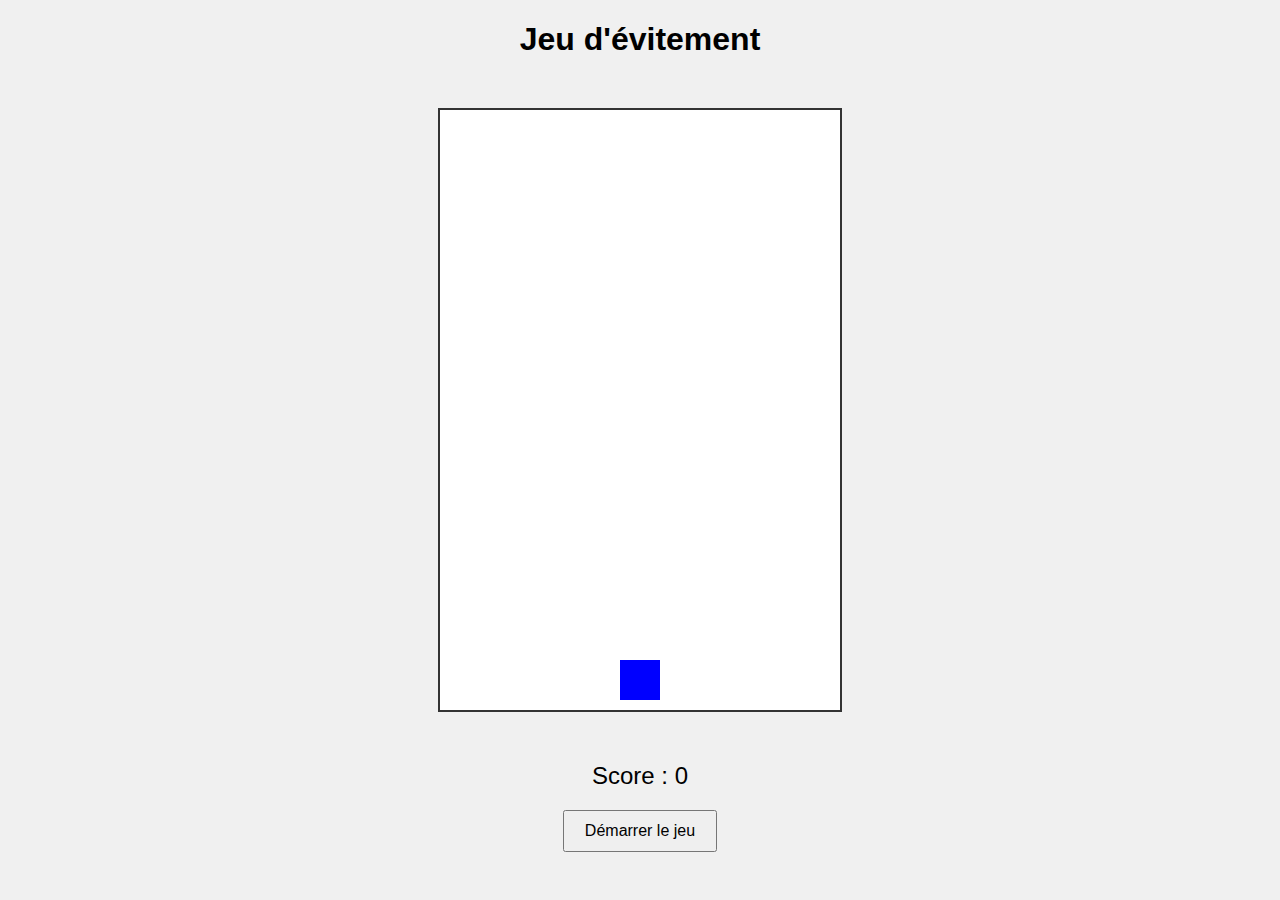
<file: index.html>
<!DOCTYPE html>
<html lang="fr">
<head>
<meta charset="UTF-8">
<title>Jeu d'évitement</title>
<style>
    body {
        margin: 0;
        font-family: Arial, sans-serif;
        text-align: center;
        background-color: #f0f0f0;
    }
    #gameArea {
        position: relative;
        width: 400px;
        height: 600px;
        margin: 50px auto;
        background-color: #fff;
        border: 2px solid #333;
        overflow: hidden;
    }
    #player {
        width: 40px;
        height: 40px;
        background-color: blue;
        position: absolute;
        bottom: 10px;
        left: 180px;
    }
    .obstacle {
        width: 40px;
        height: 40px;
        background-color: red;
        position: absolute;
        top: 0;
    }
    #score {
        font-size: 24px;
        margin-top: 20px;
    }
    button {
        margin-top: 20px;
        font-size: 16px;
        padding: 10px 20px;
        cursor: pointer;
    }
</style>
</head>
<body>
<h1>Jeu d'évitement</h1>
<div id="gameArea">
    <div id="player"></div>
</div>
<div id="score">Score : 0</div>
<button id="startBtn">Démarrer le jeu</button>

<script>
const gameArea = document.getElementById('gameArea');
const player = document.getElementById('player');
const scoreDisplay = document.getElementById('score');
const startBtn = document.getElementById('startBtn');

let obstacles = [];
let score = 0;
let gameOver = false;
let gameInterval;

const playerSpeed = 10;
const obstacleSpeed = 4;

document.addEventListener('keydown', (e) => {
    const left = parseInt(player.style.left);
    if (e.key === 'ArrowLeft' && left > 0) {
        player.style.left = left - playerSpeed + 'px';
    } else if (e.key === 'ArrowRight' && left < gameArea.clientWidth - player.clientWidth) {
        player.style.left = left + playerSpeed + 'px';
    }
});

function createObstacle() {
    const obstacle = document.createElement('div');
    obstacle.classList.add('obstacle');
    obstacle.style.left = Math.random() * (gameArea.clientWidth - 40) + 'px';
    gameArea.appendChild(obstacle);
    obstacles.push(obstacle);
}

function moveObstacles() {
    obstacles.forEach((obs, index) => {
        obs.style.top = (parseInt(obs.style.top) || 0) + obstacleSpeed + 'px';
        if (parseInt(obs.style.top) > gameArea.clientHeight) {
            obs.remove();
            obstacles.splice(index, 1);
            score++;
            scoreDisplay.textContent = 'Score : ' + score;
        }

        // Collision detection
        const obsRect = obs.getBoundingClientRect();
        const playerRect = player.getBoundingClientRect();
        if (!(obsRect.right < playerRect.left ||
              obsRect.left > playerRect.right ||
              obsRect.bottom < playerRect.top ||
              obsRect.top > playerRect.bottom)) {
            endGame();
        }
    });
}

function endGame() {
    clearInterval(gameInterval);
    obstacles.forEach(o => o.remove());
    obstacles = [];
    gameOver = true;
    alert('Game Over ! Ton score : ' + score);
}

function startGame() {
    score = 0;
    gameOver = false;
    scoreDisplay.textContent = 'Score : 0';
    player.style.left = '180px';
    gameInterval = setInterval(() => {
        if (Math.random() < 0.03) createObstacle();
        moveObstacles();
    }, 20);
}

startBtn.addEventListener('click', startGame);
</script>
</body>
</html>
</file>
